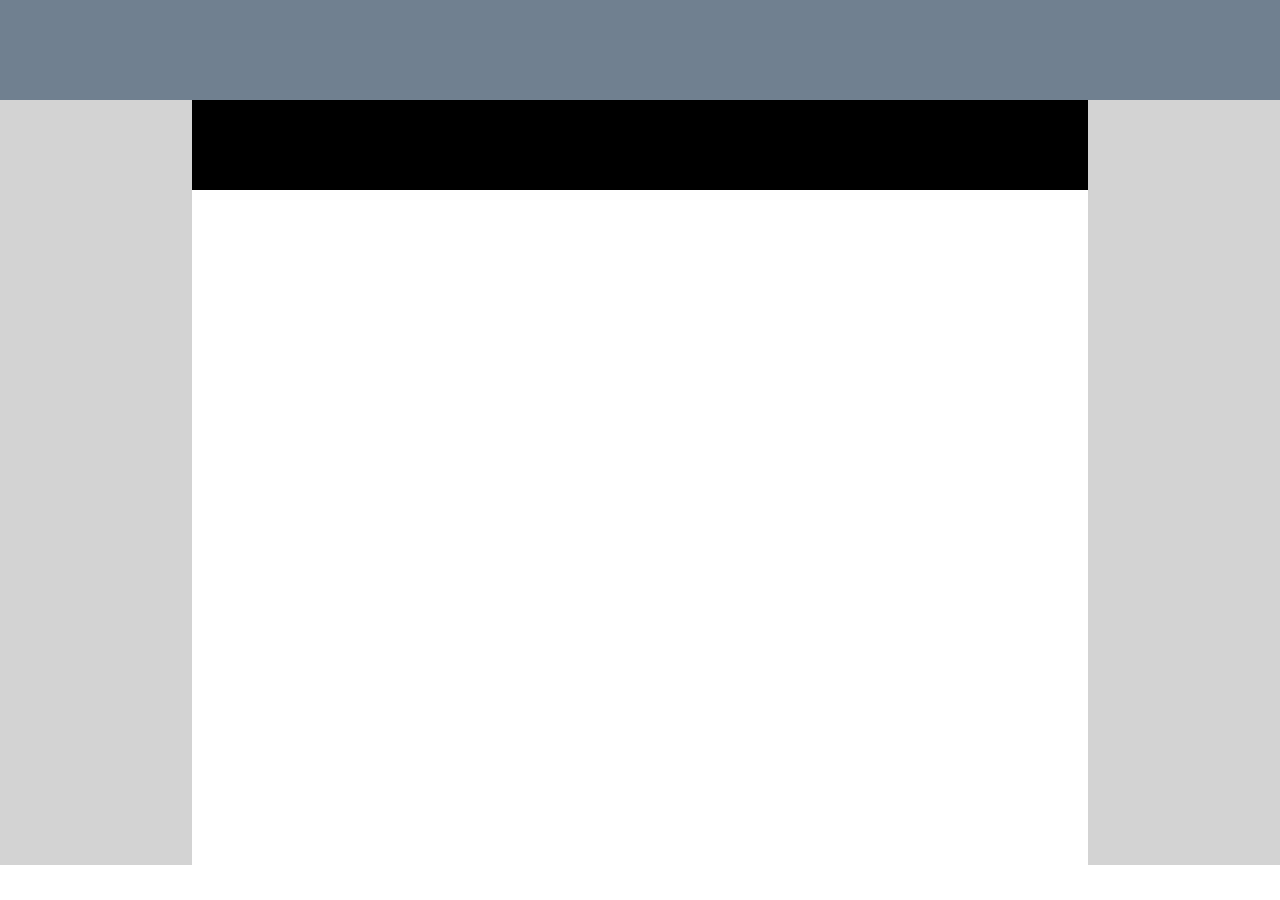
<file: first/index.html>
<!DOCTYPE html>
<html lang="en">
<head>
    <meta charset="UTF-8">
    <meta name="viewport" content="width=device-width, initial-scale=1.0">
    <meta http-equiv="X-UA-Compatible" content="ie=edge">
    <link rel="stylesheet" href="index.css">
    <title>Document</title>
</head>
<body>
    <header class="header"></header>
    <div class="div1"></div>
    <div class="div2"></div>
    <footer class="div3"></footer>

</body>
</html>
</file>
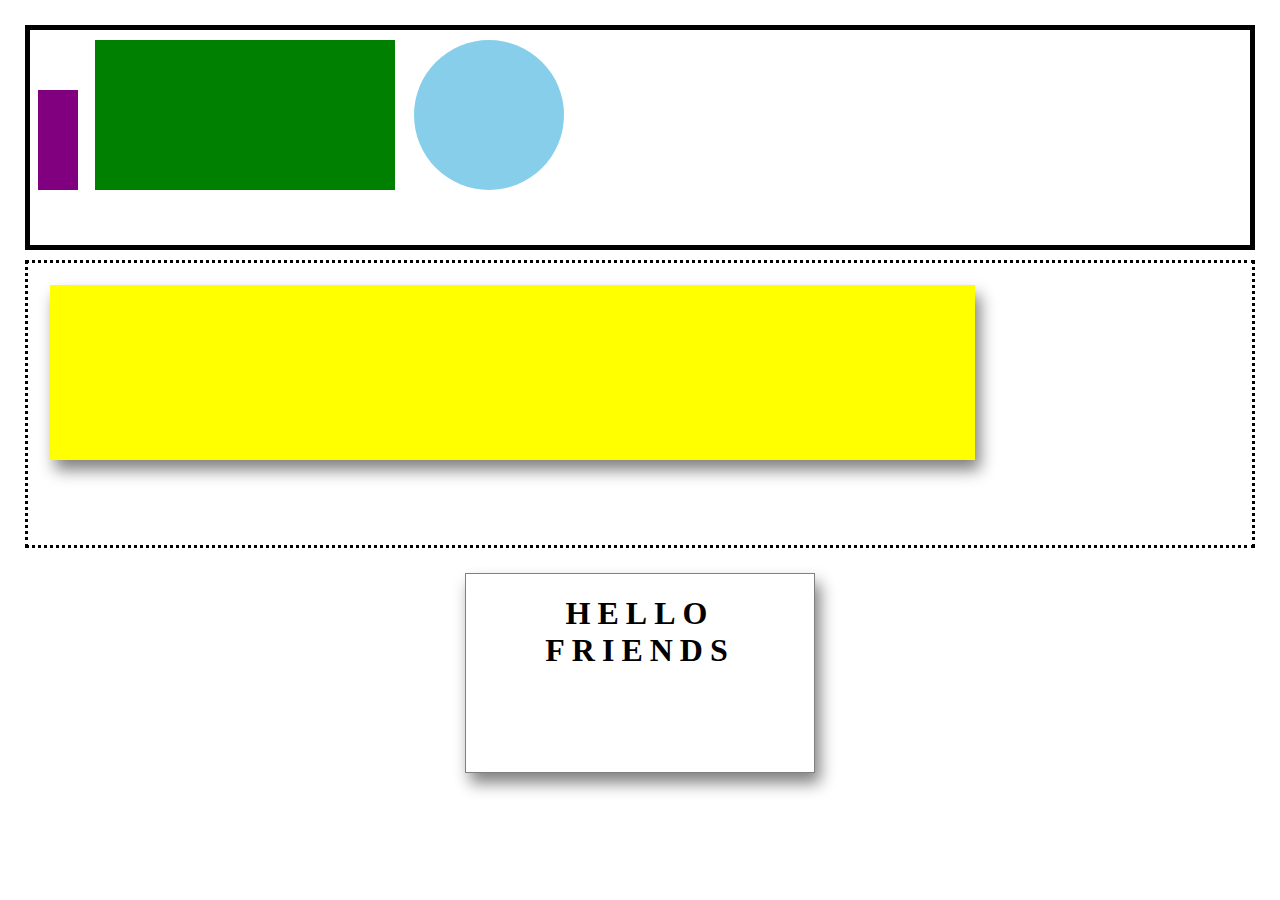
<file: second/index.html>
<!DOCTYPE html>
<html lang="en">
<head>
    <meta charset="UTF-8">
    <meta name="viewport" content="width=device-width, initial-scale=1.0">
    <meta http-equiv="X-UA-Compatible" content="ie=edge">
    <link rel="stylesheet" href="index.css"/>
    <title>Document</title>
</head>
<body>
    <div class="containerOne">
        <div class="purpleBox"></div>
        <div class="greenBox"></div>
        <div class="circle"></div>
    </div>
   
    <div class="containerTwo">
        <div class="yellowBox"></div>
    </div>
   
    <div class="containerThree">
        <h1 class="text">HELLO FRIENDS</h1>
    </div>
</body>
</html>
</file>
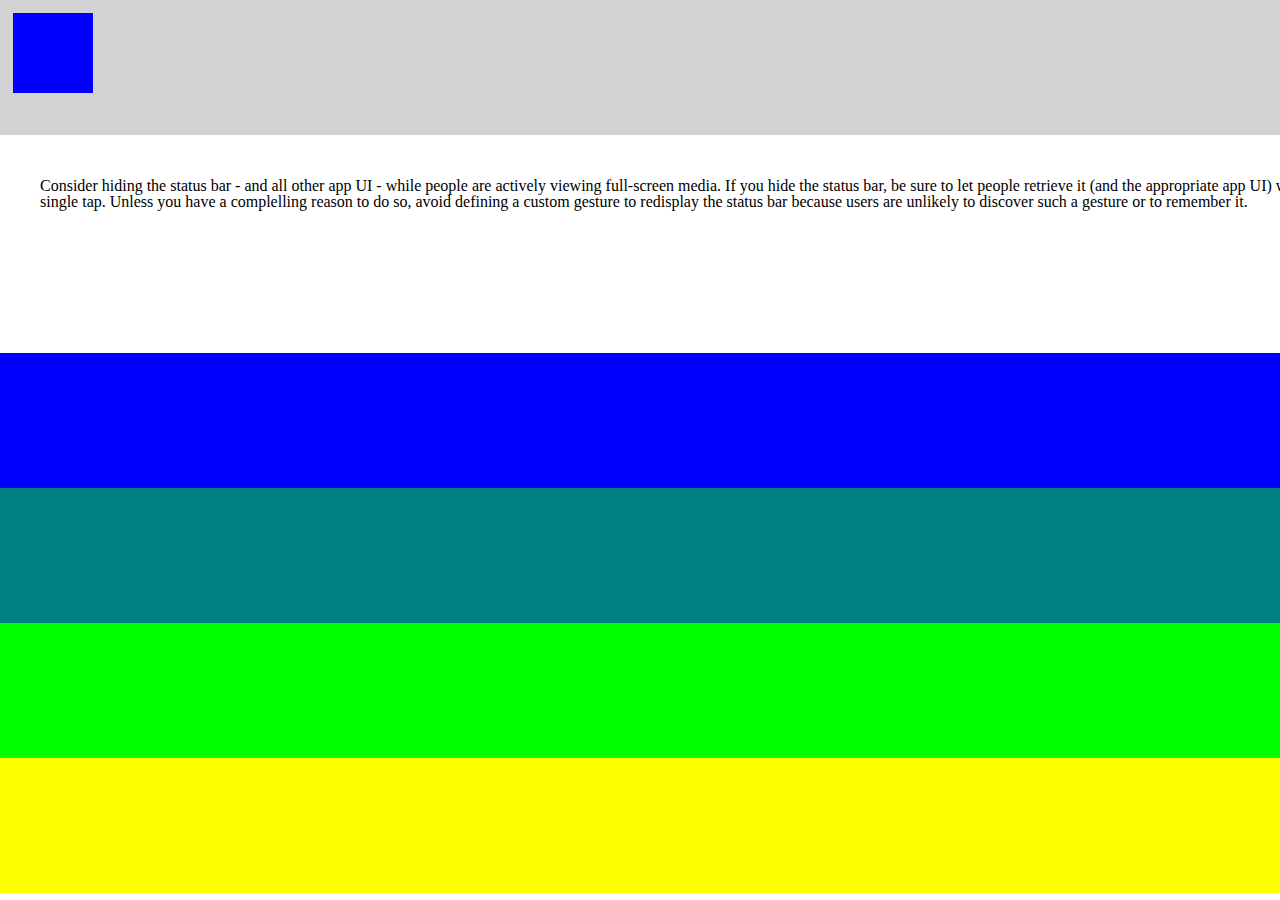
<file: third/index.html>
<!DOCTYPE html>
<html lang="en">
<head>
    <meta charset="UTF-8">
    <meta name="viewport" content="width=device-width, initial-scale=1.0">
    <meta http-equiv="X-UA-Compatible" content="ie=edge">
    <link rel="stylesheet" href="index.css"/>
    <title>Document</title>
</head>
<body>
    <header class="grayBox">
        <div class="blueBox"></div>
    </header>

    <div class="text">
        <p>
            Consider hiding the status bar - and all other app UI - while people are actively viewing full-screen media. If you hide the status bar, be sure to let people retrieve it (and the appropriate app UI) with a single tap. Unless you have a complelling reason to do so, avoid defining a custom gesture to redisplay the status bar because users are unlikely to discover such a gesture or to remember it.
        </p>
    </div>

    <div class="blue"></div>

    <div class="teal"></div>

    <div class="lime"></div>

    <div class="yellow"></div>

</body>
</html>
</file>
<file: second/index.css>
body {
    margin: 0;
    padding: 25px;
}

.containerOne {
    width: 100%;
    height: 25vh;
    border: black solid 5px;
    /* border-width: 5px; */
    box-sizing: border-box;
    margin-bottom: 10px;
}

.purpleBox {
    background-color: purple;
    height: 100px;
    width: 40px;
    /* margin-top: 65px; */
    margin: 8px 8px 10px;; 
    display: inline-block;
}

.greenBox {
    background-color: green;
    height: 150px;
    width: 300px;
    /* margin-top: 7%; */
    /* margin-left: 75px; */
    display: inline-block;
    margin: 10px 5px 10px 5px;
}

.circle {
    background-color: skyblue;
    border-radius: 50%;
    height: 150px;
    width: 150px;
    display: inline-block;
    margin: 10px;
}

.containerTwo {
    width: 100%;
    height: 32vh;
    border: black dotted;
    box-sizing: border-box;
    margin: 10px 5px 10px,;
}

.yellowBox {
    height: 175px;
    width: 925px;
    background-color: yellow;
    margin: 22px;
    display: inline-block;
    box-shadow: 5px 10px 15px gray;
}

.containerThree {
    height: 200px;
    width: 350px;
    border-style: groove;
    border-color: gray; 
    border-width: 1px;
    box-sizing: border-box;
    display: block;
    margin: 25px auto;
    box-shadow: 5px 10px 15px gray;
}

.text {
    text-align: center;
    width: 100%;
    display: inline-block;
    letter-spacing: 7px;
}
</file>
<file: first/index.css>
/* http://meyerweb.com/eric/tools/css/reset/ 
   v2.0 | 20110126
   License: none (public domain)
*/

html, body, div, span, applet, object, iframe,
h1, h2, h3, h4, h5, h6, p, blockquote, pre,
a, abbr, acronym, address, big, cite, code,
del, dfn, em, img, ins, kbd, q, s, samp,
small, strike, strong, sub, sup, tt, var,
b, u, i, center,
dl, dt, dd, ol, ul, li,
fieldset, form, label, legend,
table, caption, tbody, tfoot, thead, tr, th, td,
article, aside, canvas, details, embed, 
figure, figcaption, footer, header, hgroup, 
menu, nav, output, ruby, section, summary,
time, mark, audio, video {
	margin: 0;
	padding: 0;
	border: 0;
	font-size: 100%;
	font: inherit;
	vertical-align: baseline;
}
/* HTML5 display-role reset for older browsers */
article, aside, details, figcaption, figure, 
footer, header, hgroup, menu, nav, section {
	display: block;
}
body {
	line-height: 1;
}
ol, ul {
	list-style: none;
}
blockquote, q {
	quotes: none;
}
blockquote:before, blockquote:after,
q:before, q:after {
	content: '';
	content: none;
}
table {
	border-collapse: collapse;
	border-spacing: 0;
}



.header {
    background-color: slategrey;
    height: 100px;
    width: 100%;
}

.div1 {
    background-color: lightgray;
    height: 85vh;
    width: 15%;
    float: left
}

.div2 {
    background-color: lightgray;
    height: 85vh;
    width: 15%;
    float: right
}

.div3 {
    background-color: black;
    height: 10vh;
    float: none;
}
</file>
<file: third/index.css>
/* http://meyerweb.com/eric/tools/css/reset/ 
   v2.0 | 20110126
   License: none (public domain)
*/

html, body, div, span, applet, object, iframe,
h1, h2, h3, h4, h5, h6, p, blockquote, pre,
a, abbr, acronym, address, big, cite, code,
del, dfn, em, img, ins, kbd, q, s, samp,
small, strike, strong, sub, sup, tt, var,
b, u, i, center,
dl, dt, dd, ol, ul, li,
fieldset, form, label, legend,
table, caption, tbody, tfoot, thead, tr, th, td,
article, aside, canvas, details, embed, 
figure, figcaption, footer, header, hgroup, 
menu, nav, output, ruby, section, summary,
time, mark, audio, video {
	margin: 0;
	padding: 0;
	border: 0;
	font-size: 100%;
	font: inherit;
	vertical-align: baseline;
}
/* HTML5 display-role reset for older browsers */
article, aside, details, figcaption, figure, 
footer, header, hgroup, menu, nav, section {
	display: block;
}
body {
	line-height: 1;
}
ol, ul {
	list-style: none;
}
blockquote, q {
	quotes: none;
}
blockquote:before, blockquote:after,
q:before, q:after {
	content: '';
	content: none;
}
table {
	border-collapse: collapse;
	border-spacing: 0;
}




.grayBox {
    width: 100vw;
    height: 15vh;
    background-color: lightgray;
    display: inline-block;
}

.blueBox {
    width: 80px;
    height: 80px;
    background-color: blue;
    margin: 13px;
}

.text {
    width: 100vw;
    height: 15vh;
    padding: 40px
}

.blue {
    height: 15vh;
    background: blue;
}

.teal {
    height: 15vh;
    background: teal;
}

.lime {
    height: 15vh;
    background: lime;
}

.yellow {
    height: 15vh;
    background: yellow;
}
</file>
